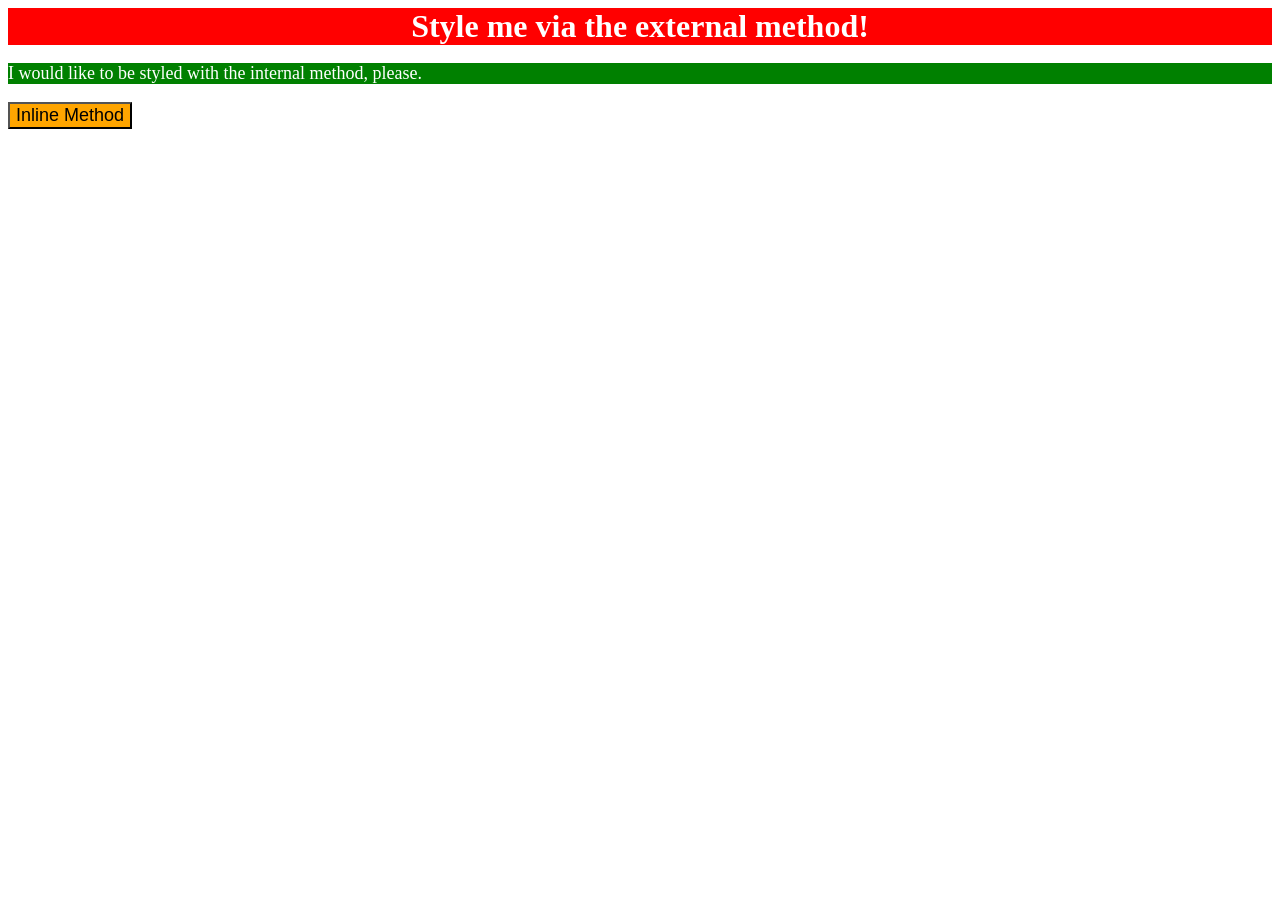
<file: foundations/intro-to-css/01-css-methods/index.html>
<!DOCTYPE html>
<html lang="en">
  <head>
    <meta charset="UTF-8">
    <meta http-equiv="X-UA-Compatible" content="IE=edge">
    <meta name="viewport" content="width=device-width, initial-scale=1.0">
    <link rel="stylesheet" href="style.css">
    <title>Methods for Adding CSS</title>
  </head>
  <style>
    p {
    background-color: green;
    color: white;
    font-size: 18px;
}
  </style>

  <body>
    <div>Style me via the external method!</div>
    <p>I would like to be styled with the internal method, please.</p>
    <button style="background-color: orange; font-size: 18px;">Inline Method</button>
  </body>
</html>
</file>
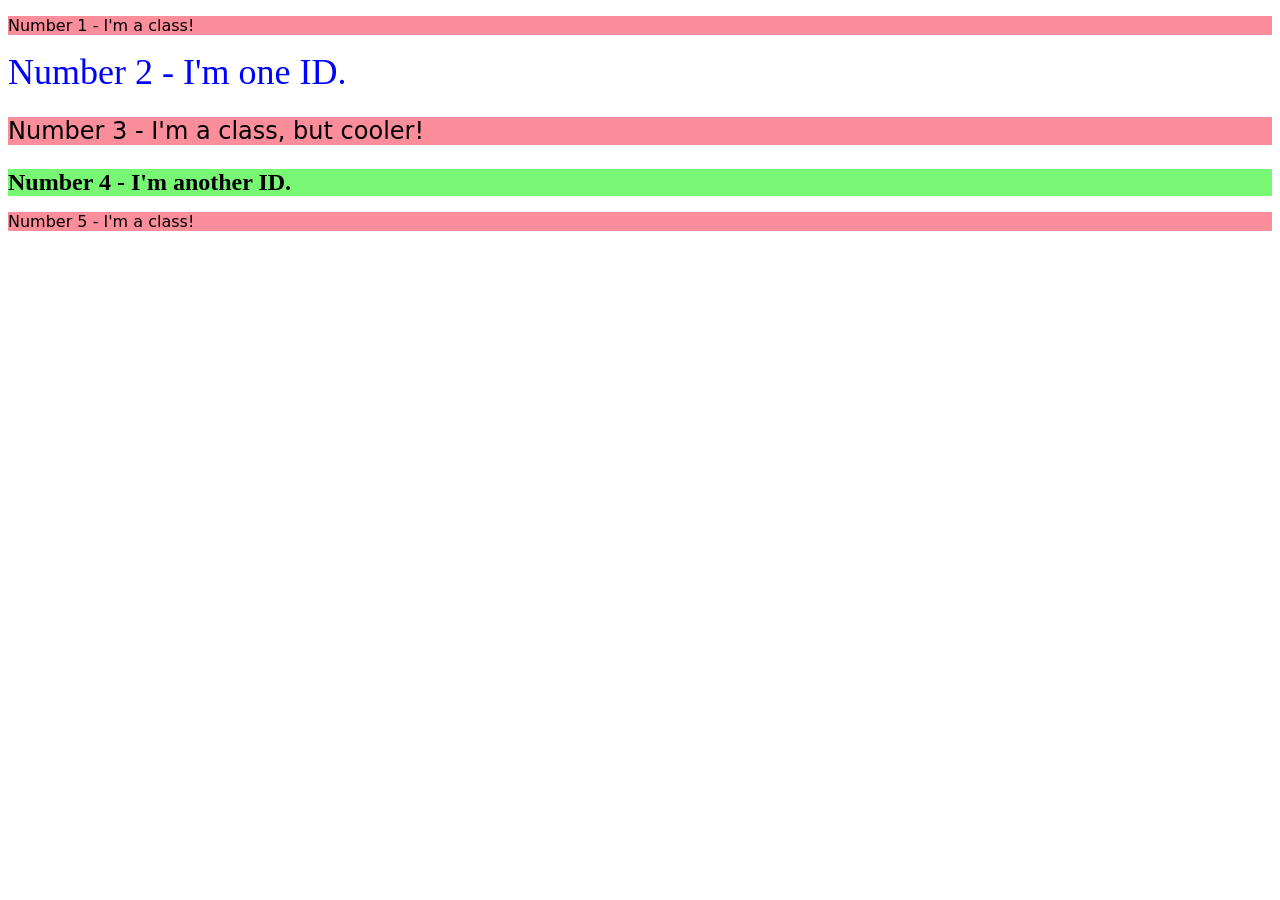
<file: foundations/intro-to-css/02-class-id-selectors/index.html>
<!DOCTYPE html>
<html lang="en">
  <head>
    <meta charset="UTF-8">
    <meta http-equiv="X-UA-Compatible" content="IE=edge">
    <meta name="viewport" content="width=device-width, initial-scale=1.0">
    <title>Class and ID Selectors</title>
    <link rel="stylesheet" href="style.css">
  </head>
  <body>
    <p class="bg-pink">Number 1 - I'm a class!</p>
    <div>Number 2 - I'm one ID.</div>
    <p class="bg-pink odd_style">Number 3 - I'm a class, but cooler!</p>
    <div id="bg-green">Number 4 - I'm another ID.</div>
    <p class="bg-pink">Number 5 - I'm a class!</p>
  </body>
</html>
</file>
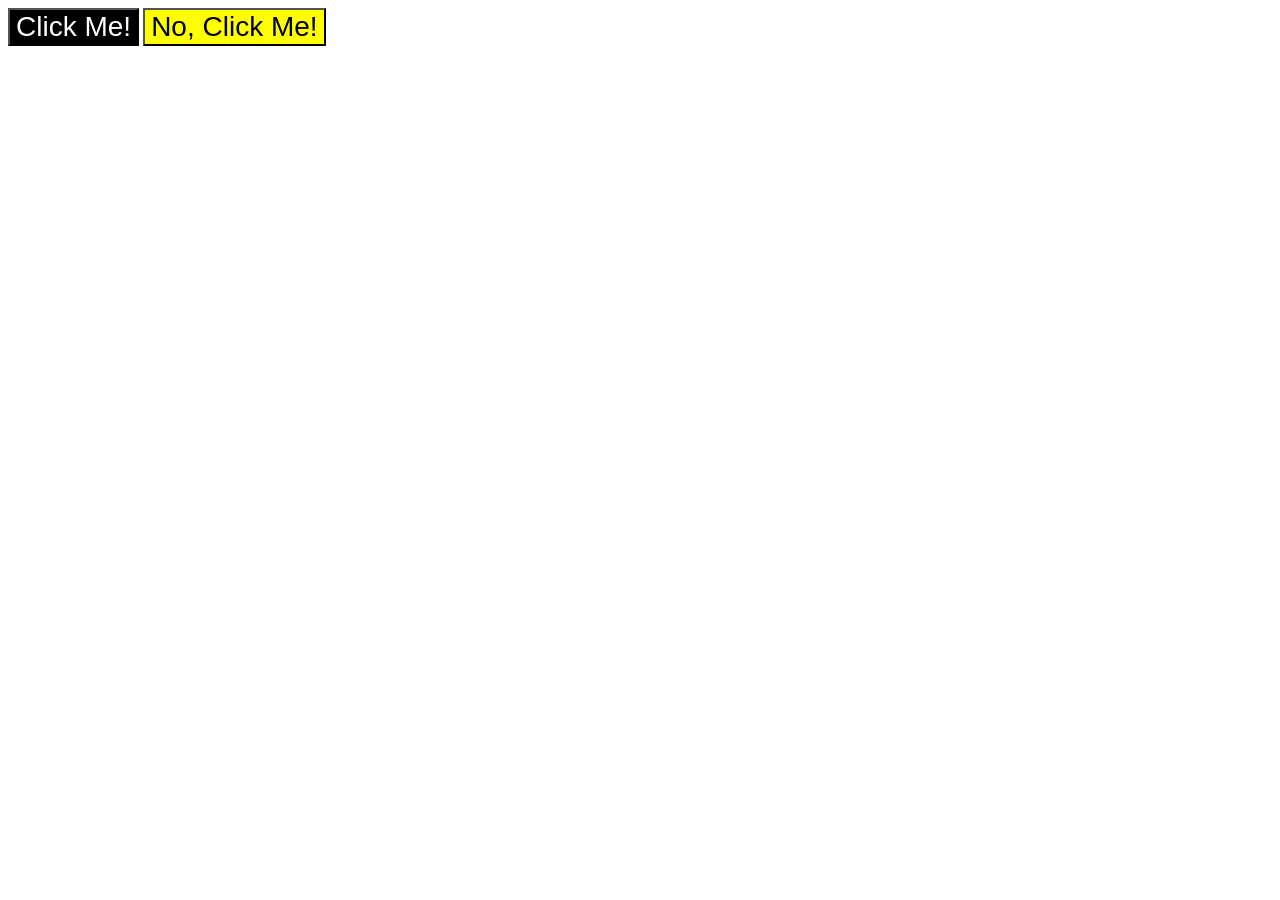
<file: foundations/intro-to-css/03-grouping-selectors/index.html>
<!DOCTYPE html>
<html lang="en">
  <head>
    <meta charset="UTF-8">
    <meta http-equiv="X-UA-Compatible" content="IE=edge">
    <meta name="viewport" content="width=device-width, initial-scale=1.0">
    <title>Grouping Selectors</title>
    <link rel="stylesheet" href="style.css">
  </head>
  <body>
    <button class="bg-black">Click Me!</button>
    <button class="bg-yellow">No, Click Me!</button>
  </body>
</html>
</file>
<file: foundations/intro-to-css/01-css-methods/style.css>
div {
    background-color: red;
    font-size: 32px;
    font-weight: bold;
    color: white;
    text-align: center;
}
</file>
<file: foundations/intro-to-css/02-class-id-selectors/style.css>
/* Add CSS Styling */

p.bg-pink {
    background-color: rgb(252, 141, 155);
    font-family: Verdana, DejaVu Sans,sans-serif;
}

div {
    font-size: 36px;
    color: blue;
    background-color: none;
}

div#bg-green{
    background-color: rgb(119, 247, 116);
    font-size: 24px;
    color: black;
    font-weight: bold;
}
p.odd_style {
    font-size: 24px;
    color: black;
}
</file>
<file: foundations/intro-to-css/03-grouping-selectors/style.css>
/* Add CSS Styling */

.bg-black,
.bg-yellow {
    font-size: 28px;
    font-family: Helvetica, "Times New Roman" ,sans-serif;
}

.bg-black {
    background-color: black;
    color: white;
}

.bg-yellow {
    background-color: yellow;
}
</file>
